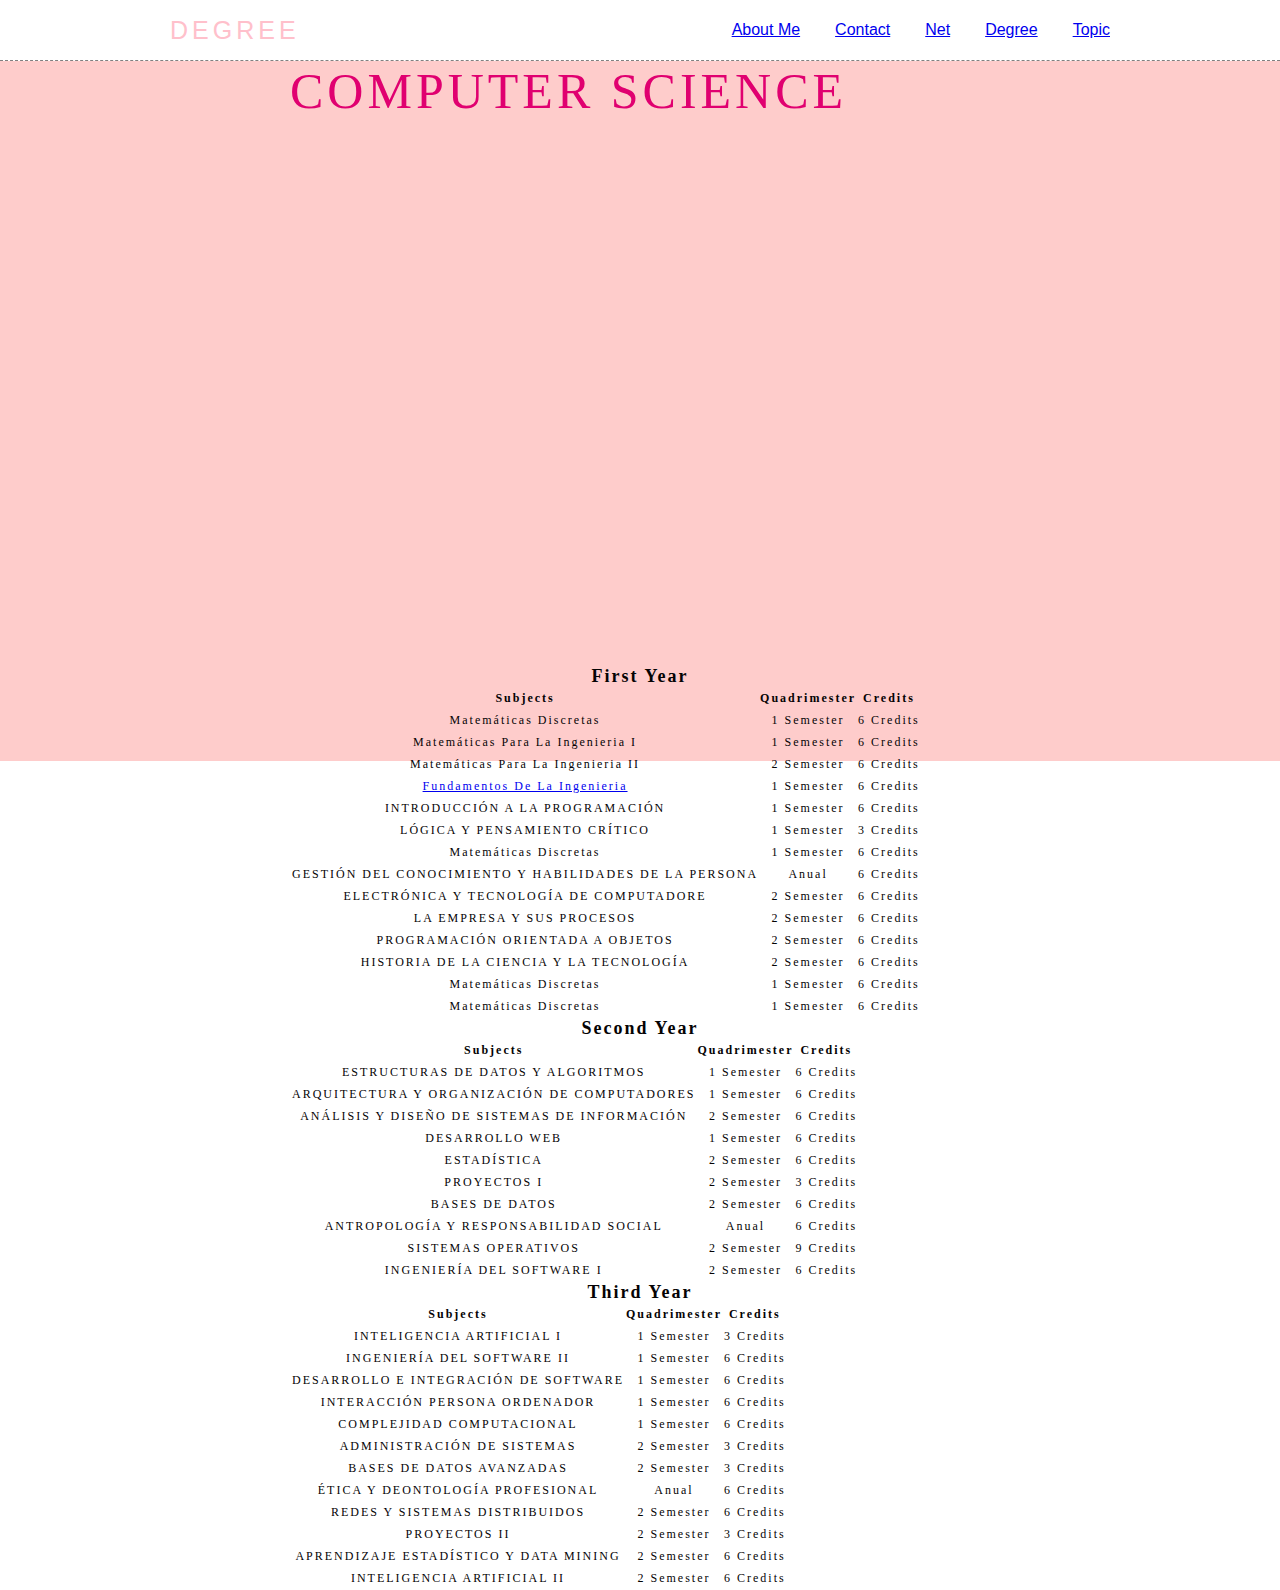
<file: degree.html>
<!DOCTYPE html>
<html>
    <head>
    <meta charset="UTF-8" />
    <meta name="viewport" content="width=device-width, initial-scale=1.0" />
    <title>Practical Work II</title>
    <link rel="stylesheet" href="style.css" />
    </head>
    <body>
    <div class="header">
        <div class="header_container">
            <div class="header-image">
                DEGREE
            </div>
            <div class="menu">
              <a href="about.html">About Me</a>
              <a href="contact.html">Contact</a>
              <a href="net.html">Net</a>
              <a href="degree.html">Degree</a>
              <a href="topic.html">Topic</a>
            </div>
        </div>
    </div>
    <div class="hero">
        <div class="main_hero_container">
        <div class="title_topic">
            <div class=" title">
                Computer Science
            </div>
                </div>
                    <div class="subtitle"> 
                        <h2>First Year</h2>
                        <table>
                            <tr>
                               <th> Subjects</th>
                               <th> Quadrimester</th>
                               <th> Credits</th> 
                            </tr>
                            <tr> 
                              <td> Matemáticas Discretas </td>
                              <td> 1 Semester</td>
                              <td> 6 Credits</td>
                            </tr>
                            <tr> 
                                <td> Matemáticas para la Ingenieria I</td>
                                <td> 1 Semester</td>
                                <td> 6 Credits</td>
                              </tr>
                              <tr> 
                                <td> Matemáticas para la Ingenieria II</td>
                                <td> 2 Semester</td>
                                <td> 6 Credits</td>
                              </tr>
                              <tr> 
                                <td> <a href="fundamentos.pdf">Fundamentos de la Ingenieria</a> </td>
                                <td> 1 Semester</td>
                                <td> 6 Credits</td>
                              </tr>
                              <tr> 
                                <td> INTRODUCCIÓN A LA PROGRAMACIÓN </td>
                                <td> 1 Semester</td>
                                <td> 6 Credits</td>
                              </tr>
                              <tr> 
                                <td> LÓGICA Y PENSAMIENTO CRÍTICO </td>
                                <td> 1 Semester</td>
                                <td> 3 Credits</td>
                              </tr>
                              <tr> 
                                <td> Matemáticas Discretas </td>
                                <td> 1 Semester</td>
                                <td> 6 Credits</td>
                              </tr>
                              <tr> 
                                <td> GESTIÓN DEL CONOCIMIENTO Y HABILIDADES DE LA PERSONA </td>
                                <td> Anual</td>
                                <td> 6 Credits</td>
                              </tr>
                              <tr> 
                                <td> ELECTRÓNICA Y TECNOLOGÍA DE COMPUTADORE </td>
                                <td> 2 Semester</td>
                                <td> 6 Credits</td>
                              </tr>
                              <tr> 
                                <td> LA EMPRESA Y SUS PROCESOS </td>
                                <td> 2 Semester</td>
                                <td> 6 Credits</td>
                              </tr>
                              <tr> 
                                <td> PROGRAMACIÓN ORIENTADA A OBJETOS </td>
                                <td> 2 Semester</td>
                                <td> 6 Credits</td>
                              </tr>
                              <tr> 
                                <td> HISTORIA DE LA CIENCIA Y LA TECNOLOGÍA</td>
                                <td> 2 Semester</td>
                                <td> 6 Credits</td>
                              </tr>
                              <tr> 
                                <td> Matemáticas Discretas </td>
                                <td> 1 Semester</td>
                                <td> 6 Credits</td>
                              </tr>
                              <tr> 
                                <td> Matemáticas Discretas </td>
                                <td> 1 Semester</td>
                                <td> 6 Credits</td>
                              </tr>
                        </table>
                        <h2>Second Year</h2>
                        <table>
                            <tr>
                               <th> Subjects</th>
                               <th> Quadrimester</th>
                               <th> Credits</th> 
                            </tr>
                            <tr> 
                              <td>ESTRUCTURAS DE DATOS Y ALGORITMOS </td>
                              <td> 1 Semester</td>
                              <td> 6 Credits</td>
                            </tr>
                            <tr> 
                                <td> ARQUITECTURA Y ORGANIZACIÓN DE COMPUTADORES</td>
                                <td> 1 Semester</td>
                                <td> 6 Credits</td>
                              </tr>
                              <tr> 
                                <td> ANÁLISIS Y DISEÑO DE SISTEMAS DE INFORMACIÓN</td>
                                <td> 2 Semester</td>
                                <td> 6 Credits</td>
                              </tr>
                              <tr> 
                                <td>DESARROLLO WEB </td>
                                <td> 1 Semester</td>
                                <td> 6 Credits</td>
                              </tr>
                              <tr> 
                                <td> ESTADÍSTICA </td>
                                <td> 2 Semester</td>
                                <td> 6 Credits</td>
                              </tr>
                              <tr> 
                                <td> PROYECTOS I   </td>
                                <td> 2 Semester</td>
                                <td> 3 Credits</td>
                              </tr>
                              <tr> 
                                <td> BASES DE DATOS </td>
                                <td> 2 Semester</td>
                                <td> 6 Credits</td>
                              </tr>
                              <tr> 
                                <td> ANTROPOLOGÍA Y RESPONSABILIDAD SOCIAL </td>
                                <td> Anual</td>
                                <td> 6 Credits</td>
                              </tr>
                              <tr> 
                                <td>SISTEMAS OPERATIVOS </td>
                                <td> 2 Semester</td>
                                <td> 9 Credits</td>
                              </tr>
                              <tr> 
                                <td> INGENIERÍA DEL SOFTWARE I</td>
                                <td> 2 Semester</td>
                                <td> 6 Credits</td>
                              </tr>
                        </table>
                        <h2>Third Year</h2>
                        <table>
                            <tr>
                               <th> Subjects</th>
                               <th> Quadrimester</th>
                               <th> Credits</th> 
                            </tr>
                            <tr> 
                              <td>INTELIGENCIA ARTIFICIAL I </td>
                              <td> 1 Semester</td>
                              <td> 3 Credits</td>
                            </tr>
                            <tr> 
                                <td>INGENIERÍA DEL SOFTWARE II</td>
                                <td> 1 Semester</td>
                                <td> 6 Credits</td>
                              </tr>
                              <tr> 
                                <td> DESARROLLO E INTEGRACIÓN DE SOFTWARE</td>
                                <td> 1 Semester</td>
                                <td> 6 Credits</td>
                              </tr>
                              <tr> 
                                <td>INTERACCIÓN PERSONA ORDENADOR </td>
                                <td> 1 Semester</td>
                                <td> 6 Credits</td>
                              </tr>
                              <tr> 
                                <td> COMPLEJIDAD COMPUTACIONAL </td>
                                <td> 1 Semester</td>
                                <td> 6 Credits</td>
                              </tr>
                              <tr> 
                                <td> ADMINISTRACIÓN DE SISTEMAS  </td>
                                <td> 2 Semester</td>
                                <td> 3 Credits</td>
                              </tr>
                              <tr> 
                                <td> BASES DE DATOS AVANZADAS </td>
                                <td> 2 Semester</td>
                                <td> 3 Credits</td>
                              </tr>
                              <tr> 
                                <td> ÉTICA Y DEONTOLOGÍA PROFESIONAL </td>
                                <td> Anual</td>
                                <td> 6 Credits</td>
                              </tr>
                              <tr> 
                                <td>REDES Y SISTEMAS DISTRIBUIDOS </td>
                                <td> 2 Semester</td>
                                <td> 6 Credits</td>
                              </tr>
                              <tr> 
                                <td> PROYECTOS II</td>
                                <td> 2 Semester</td>
                                <td> 3 Credits</td>
                              </tr>
                              <tr> 
                                <td> APRENDIZAJE ESTADÍSTICO Y DATA MINING</td>
                                <td> 2 Semester</td>
                                <td> 6 Credits</td>
                              </tr>
                              <tr> 
                                <td> INTELIGENCIA ARTIFICIAL II</td>
                                <td> 2 Semester</td>
                                <td> 6 Credits</td>
                              </tr>
                        </table>
                    </div>
                </div>
            </div>
        </div>
    </body>
</html>
</file>
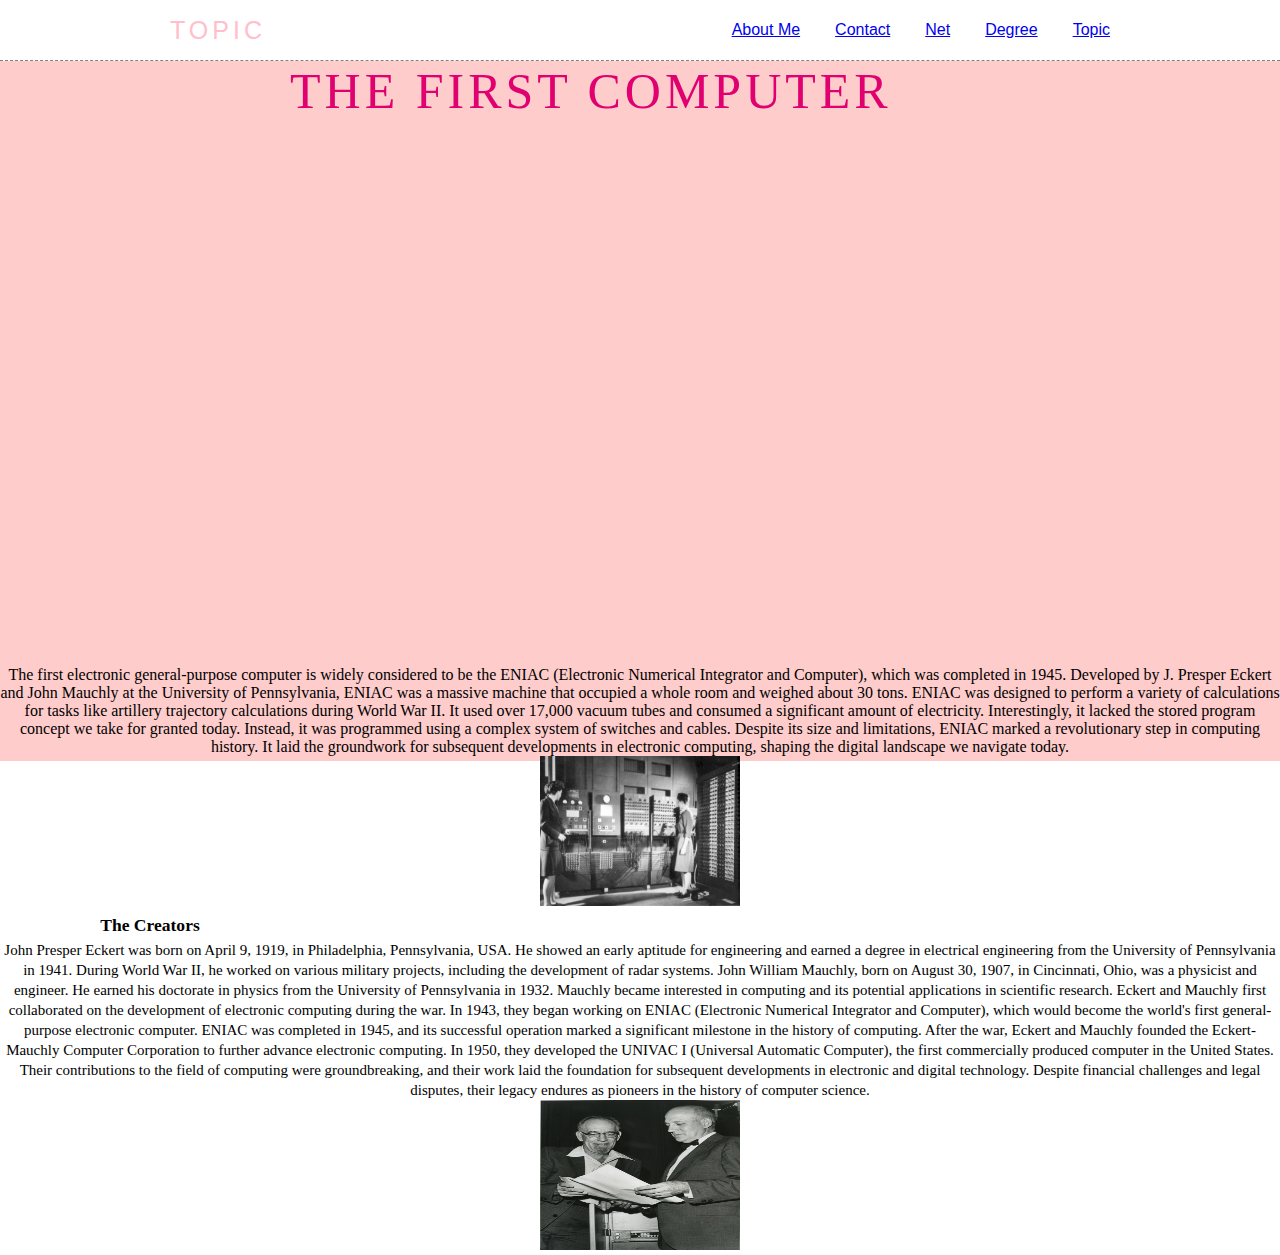
<file: topic.html>
<!DOCTYPE html>
<html>
    <head>
    <meta charset="UTF-8" />
    <meta name="viewport" content="width=device-width, initial-scale=1.0" />
    <title>Practical Work II</title>
    <link rel="stylesheet" href="style.css" />
    </head>
    <body>
    <div class="header">
        <div class="header_container">
            <div class="header-image">
                TOPIC
            </div>
            <div class="menu">
              <a href="about.html">About Me</a>
              <a href="contact.html">Contact</a>
              <a href="net.html">Net</a>
              <a href="degree.html">Degree</a>
              <a href="topic.html">Topic</a>
            </div>
        </div>
    </div>
    <div class="hero">
        <div class="main_hero_container"> 
        <div class="title_topic">
        <div class=" title">
            The first Computer
        </div>
    </div>
    <div class="information">
        <div> <p>The first electronic general-purpose computer is widely considered to be the ENIAC (Electronic Numerical Integrator and Computer), which was completed in 1945. Developed by J. Presper Eckert and John Mauchly at the University of Pennsylvania, ENIAC was a massive machine that occupied a whole room and weighed about 30 tons.
            ENIAC was designed to perform a variety of calculations for tasks like artillery trajectory calculations during World War II. It used over 17,000 vacuum tubes and consumed a significant amount of electricity. Interestingly, it lacked the stored program concept we take for granted today. Instead, it was programmed using a complex system of switches and cables.
            Despite its size and limitations, ENIAC marked a revolutionary step in computing history. It laid the groundwork for subsequent developments in electronic computing, shaping the digital landscape we navigate today.
        </p></div>
    </div>
    <img src="primerordenador.png" width="200" height="150">
    <div class="title_creators"> <h3>The Creators </h3> </div>
    <div class=" info_creators">
        <p>John Presper Eckert was born on April 9, 1919, in Philadelphia, Pennsylvania, USA. He showed an early aptitude for engineering and earned a degree in electrical engineering from the University of Pennsylvania in 1941. During World War II, he worked on various military projects, including the development of radar systems.
            John William Mauchly, born on August 30, 1907, in Cincinnati, Ohio, was a physicist and engineer. He earned his doctorate in physics from the University of Pennsylvania in 1932. Mauchly became interested in computing and its potential applications in scientific research.
            Eckert and Mauchly first collaborated on the development of electronic computing during the war. In 1943, they began working on ENIAC (Electronic Numerical Integrator and Computer), which would become the world's first general-purpose electronic computer. ENIAC was completed in 1945, and its successful operation marked a significant milestone in the history of computing.
            After the war, Eckert and Mauchly founded the Eckert-Mauchly Computer Corporation to further advance electronic computing. In 1950, they developed the UNIVAC I (Universal Automatic Computer), the first commercially produced computer in the United States.
            Their contributions to the field of computing were groundbreaking, and their work laid the foundation for subsequent developments in electronic and digital technology. Despite financial challenges and legal disputes, their legacy endures as pioneers in the history of computer science. </p>
    <img src="creadores.png" width="200" height="150">
    </div>
</div>
</div>
</body>
</html>
</file>
<file: style.css>
* {
    padding: 0;
    margin: 0;
}
.header {
    height: 60px;
    background-color: white;
    border-bottom: 1px dashed gray;
    display: flex;
    width: 100%
}
.header_container {
    margin: auto;
    width: 940px;
    display: flex;
}
.menu {
margin-left: auto;
display: flex;
gap: 35px;
font-family: 'Open Sans', sans-serif;
align-items: center;
}
.menu > div:hover {
    color: pink;
    cursor: pointer;
    text-decoration: underline;
}
.header-image {
    margin-top: 0px;
    margin-bottom: 0px;
    font-family: 'Open Sans', sans-serif;
    color: pink;
    font-size: 25px;
    line-height: 25px;
    font-weight: 300;
    letter-spacing: 4px;
    text-transform: uppercase;
}
.hero {
    background-image: url("fondorosa.png");
    background-repeat: no-repeat;
    background-size: cover;
    width: 100%;
    height: 700px;
    display: flex;
}
.hero_content {
    margin: auto;
    width: 700px;
    height: 40px;
    display: flex;
}
.main_hero_container {
    margin: auto;
    text-align: center;
}

.title{
    margin-bottom: 30px;
    color: #E00070;
    font-size: 50px;
    line-height: 60px;
    font-weight: 300;
    letter-spacing: 4px;
    text-transform: uppercase; 
    font-family:'Times New Roman', Times, serif;

}

.subtitle{
    margin-top: 5px;
    margin-bottom: 0px;
    color: #050304;
    font-size: 12px;
    line-height: 20px;
    font-weight: 150px;
    letter-spacing: 2px;
    text-transform:capitalize;
    font-family: Cambria, Cochin, Georgia, Times, 'Times New Roman', serif;
}
.title_topic{
    margin: auto;
    width: 700px;
    height: 600px;
    display: flex;
    margin: auto;
    text-align:center;
}
.information{
   text-align: center;
   margin-top: 5px;
   font-family: Cambria, Cochin, Georgia, Times, 'Times New Roman', serif;

}
.title_creators{
    width: 300px;
    margin-top: 5px;
    font-size: 15px;
    line-height: 20px;
    font-weight: 150px;
    font-family: Cambria, Cochin, Georgia, Times, 'Times New Roman', serif;
}

.info_creators{
    margin-top: 5px;
    font-size: 15px;
    line-height: 20px;
    font-weight: 150px;
    font-family: Cambria, Cochin, Georgia, Times, 'Times New Roman', serif;
}
</file>
